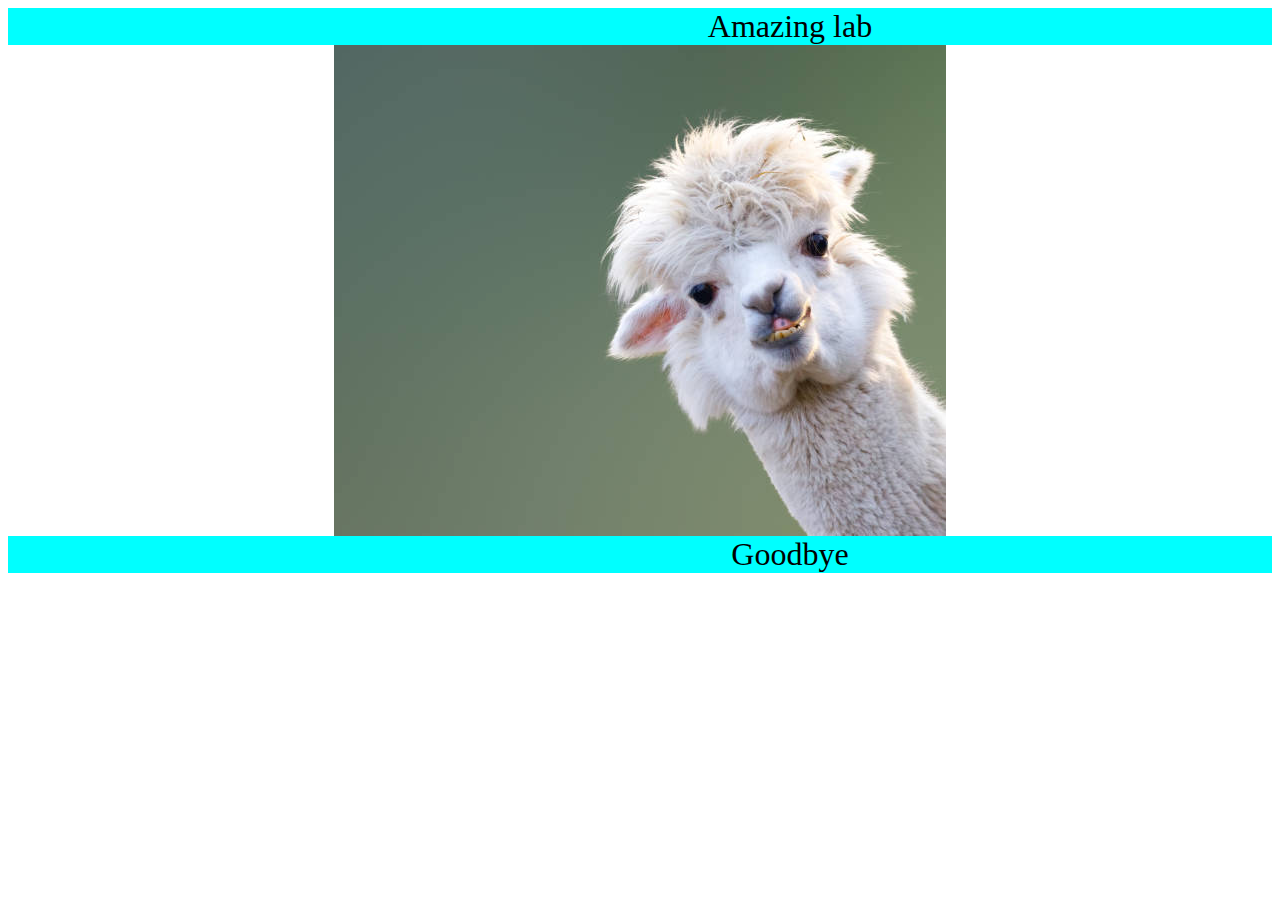
<file: index.html>
<!DOCTYPE html>
<html lang="en">
<head>
    <meta charset="UTF-8">
    <meta http-equiv="X-UA-Compatible" content="IE=edge">
    <meta name="viewport" content="width=device-width, initial-scale=1.0">
    <link rel="stylesheet" href="style.css">
    <title>Document</title>
</head>
<body>
    <header class="amazing">
        <div>Amazing lab</div>
    </header>
    <body>
        <div>
            <img src="./istockphoto-1201041782-612x612.jpg" alt="">
        </div>
        
    </body>

    <footer>
        <div class="bye"> Goodbye</div>
       </footer>
</body>
</html>
</file>
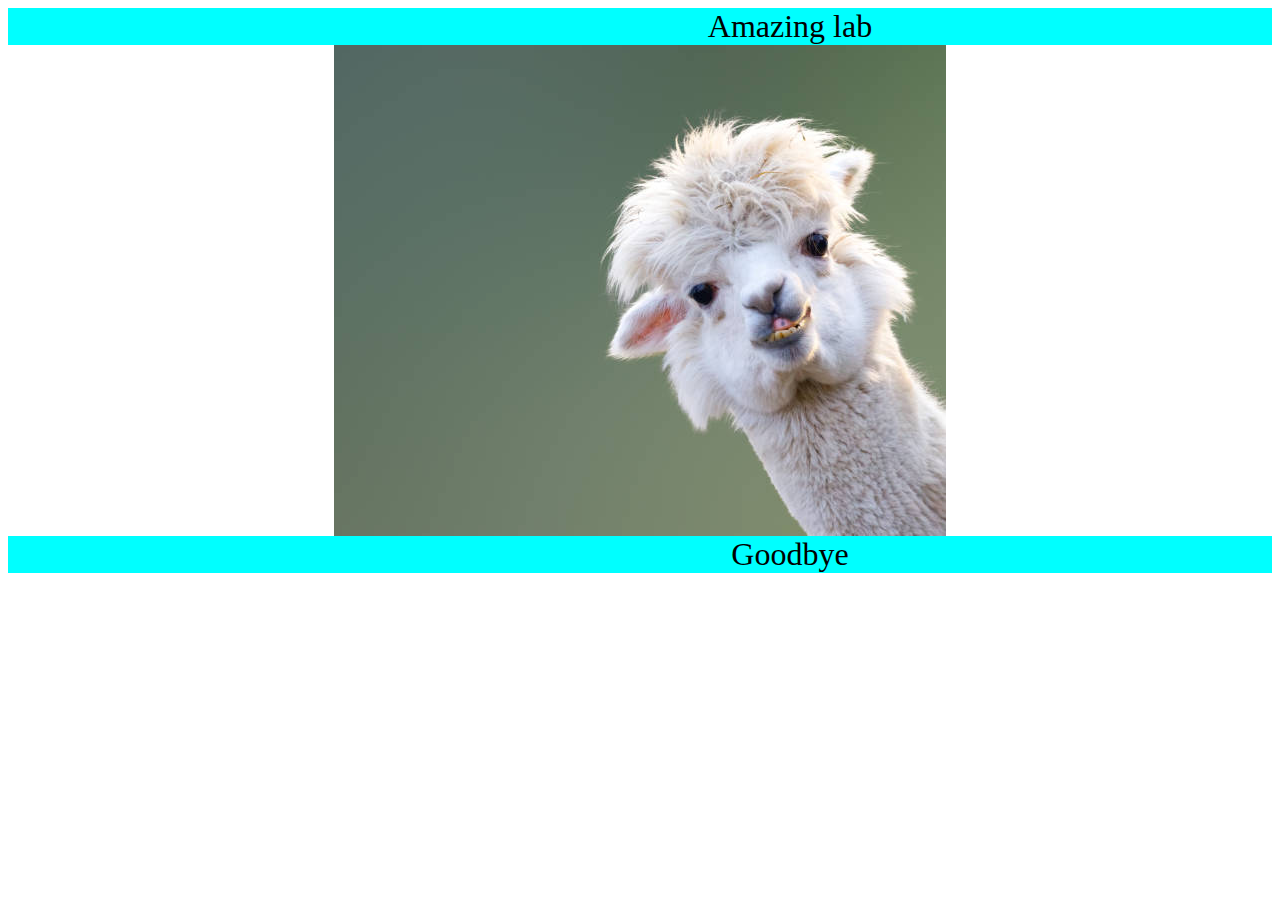
<file: main.html>
<!DOCTYPE html>
<html lang="en">
<head>
    <meta charset="UTF-8">
    <meta http-equiv="X-UA-Compatible" content="IE=edge">
    <meta name="viewport" content="width=device-width, initial-scale=1.0">
    <link rel="stylesheet" href="style.css">
    <title>Document</title>
</head>
<body>
    <header class="amazing">
        <div>Amazing lab</div>
    </header>
    <body>
        <div>
            <img src="./istockphoto-1201041782-612x612.jpg" alt="">
        </div>
        
    </body>

    <footer>
        <div class="bye"> Goodbye</div>
       </footer>
</body>
</html>
</file>
<file: style.css>
.amazing {
text-align: center;
padding-left: 300px;
font-size: xx-large;
background-color: aqua;
}

img{
    margin: 0 auto;
    display: block;
}

.bye {
    text-align: center;
        padding-left: 300px;
        font-size: xx-large;
        background-color: aqua;
}
</file>
